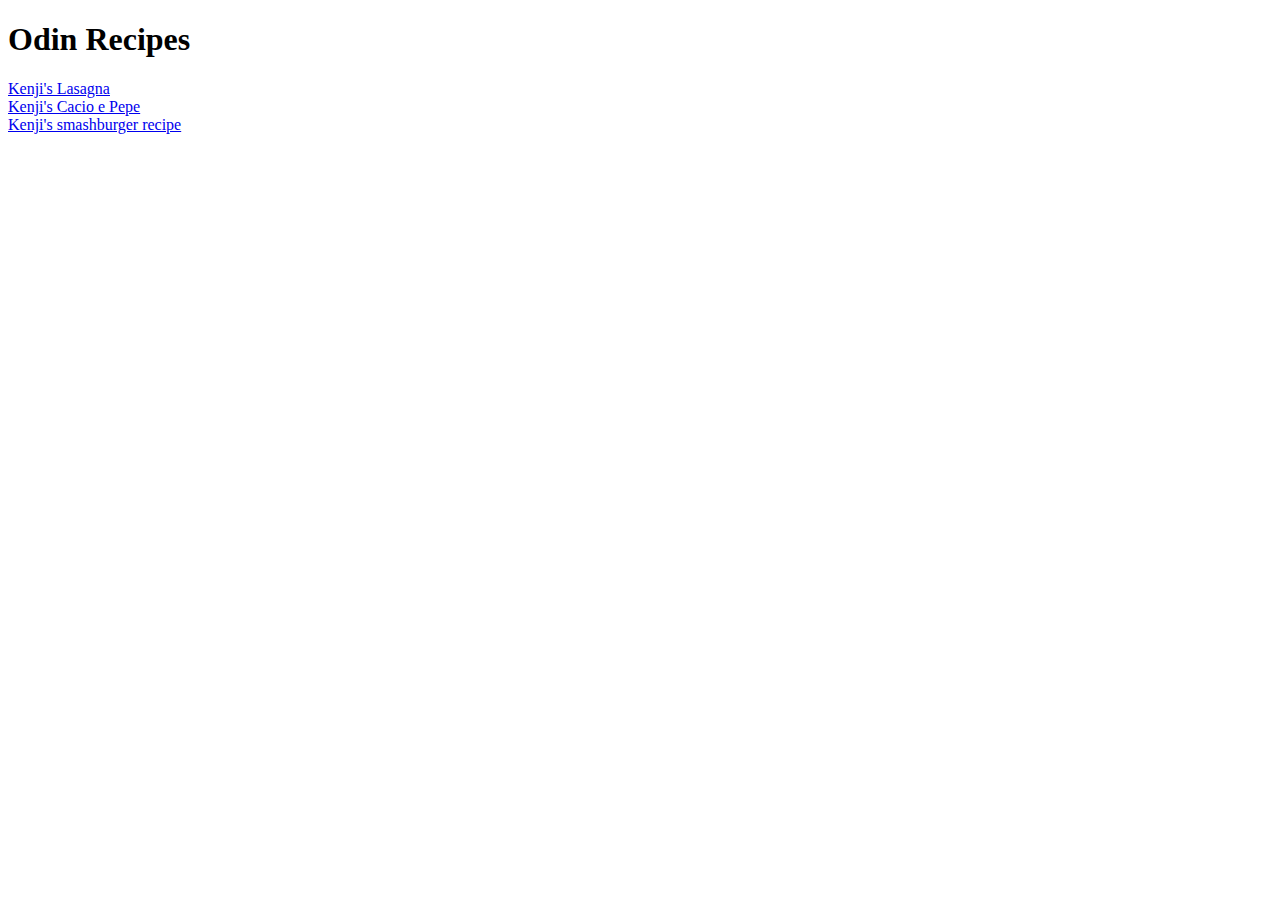
<file: index.html>
<!DOCTYPE html>
<html lang="en">
<head>
    <meta charset="UTF-8">
    <meta name="viewport" content="width=device-width, initial-scale=1.0">
    <title>JKizzle Recipe Book</title>

</head>
<body>
    <h1>Odin Recipes</h1>
    <a href="recipes/lasagna.html" target="_blank" rel="noopener noreferrer"> Kenji's Lasagna</a><br>
    <a href="recipes/cacio_e_pepe.html" target="_blank" rel="noopener noreferrer"> Kenji's Cacio e Pepe</a><br>
    <a href="recipes/smashburgers.html" target="_blank" rel="noopener noreferrer"> Kenji's smashburger recipe</a><br>
</body>
</html>
</file>
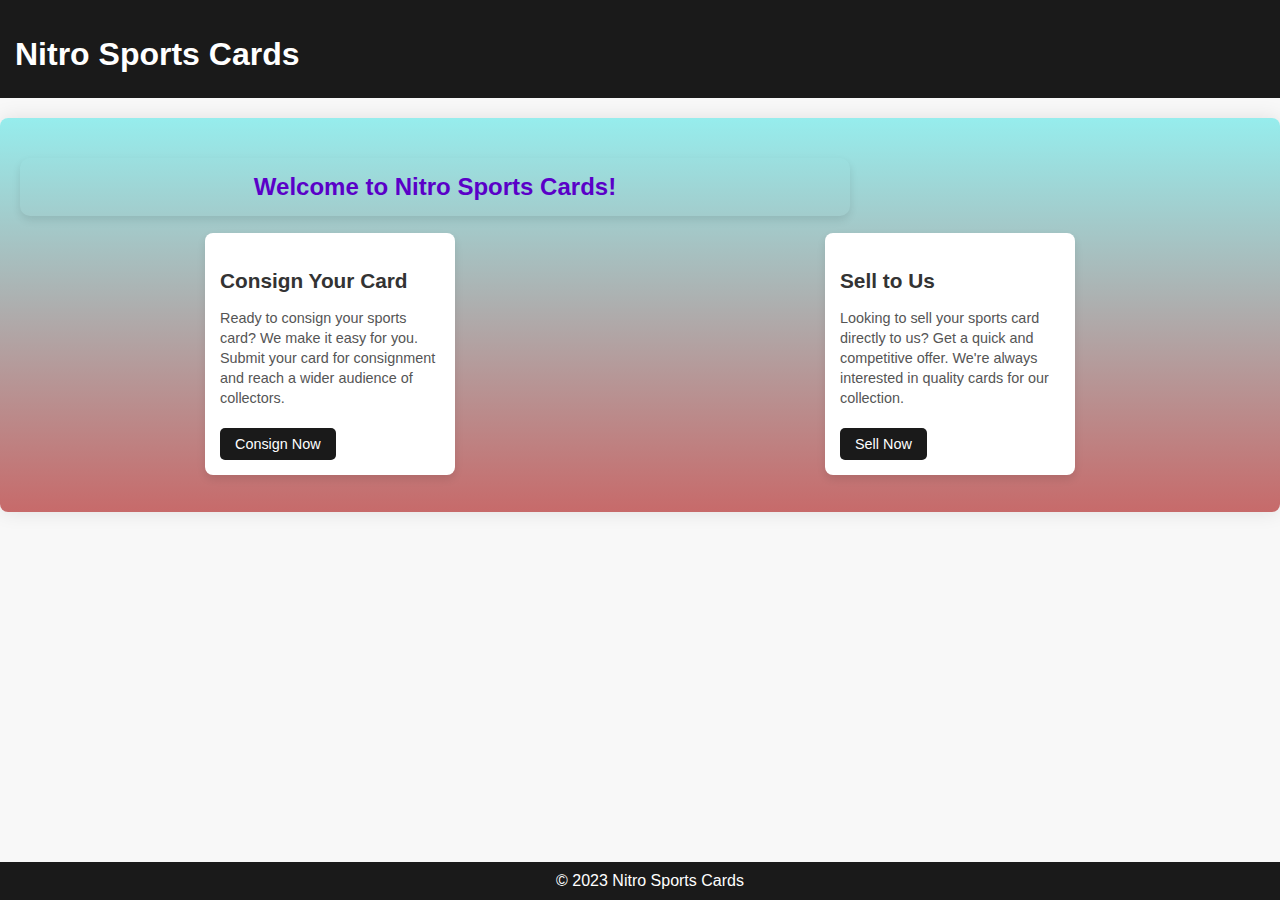
<file: html_odin_practice/cascade-fix-exercise/index.html>
<!-- <!DOCTYPE html>
<html lang="en">
  <head>
    <meta charset="UTF-8">
    <meta http-equiv="X-UA-Compatible" content="IE=edge">
    <meta name="viewport" content="width=device-width, initial-scale=1.0">
    <title>Fix the Cascade</title>
    <link rel="stylesheet" href="style.css">
  </head>
  <body>
    <p class="para">I'm just a paragraph with extra bold text!</p>
    <p class="para small-para">I'm a smaller paragraph, also with extra bold text!</p>

    <button id="confirm-button" class="button confirm">Confirm</button>
    <button id="cancel-button" class="button cancel">Cancel</button>

    <div class="text">I'm a div with thin text!</div>
    <div class="text">I'm a div with thin text and a child div!
      <div class="text child">I'm a smaller child div with extra bold text.</div>
    </div>
  </body>
</html> -->

<!DOCTYPE html>
<html lang="en">
<head>
  <meta charset="UTF-8">
  <meta name="viewport" content="width=device-width, initial-scale=1.0">
  <title>Nitro Sports Cards</title>
  <style>
    body {
      font-family: 'Segoe UI', Tahoma, Geneva, Verdana, sans-serif;
      margin: 0;
      padding: 0;
      background-color: #f8f8f8;
      color: #333;
    }

    header {
      background-color: #1a1a1a;
      color: #fff;
      padding: 15px;
    }

    section {
      box-sizing: border-box;
      margin: 20px auto;
      padding: 20px;
      background: linear-gradient(to bottom, #96eded, #c76a6a); /* Dark blue to black gradient */
      border-radius: 8px;
      box-shadow: 0 0 20px rgba(0, 0, 0, 0.1);
    }

    footer {
      background-color: #1a1a1a;
      color: #fff;
      padding: 10px;
      text-align: center;
      position: fixed;
      bottom: 0;
      width: 100%;
    }

    h1 {
      margin-bottom: 10px;
    }

    h2 {
  color: #5a00c8;
  margin-bottom: 15px;
  text-align: center;
  padding: 15px;
  border-radius: 10px;
  box-shadow: 0 4px 8px rgba(0, 0, 0, 0.1);
  width: 800px;
}


    p {
      line-height: 1.5;
    }

    .card {
  background-color: #fff;
  border-radius: 8px;
  box-shadow: 0 4px 8px rgba(0, 0, 0, 0.1);
  padding: 15px;
  margin: 1px;
  transition: transform 0.3s ease-in-out;
  width: 250px; /* Set a fixed width */
  box-sizing: border-box; /* Include padding and border in the total width */
}

.card:hover {
  transform: scale(1.05);
}

.card h3 {
  color: #333;
  font-size: 1.3em;
  margin-bottom: 10px;
}

.card p {
  color: #555;
  font-size: 0.9em;
  line-height: 1.4;
  margin-bottom: 10px;
}

.card a {
  display: inline-block;
  padding: 8px 15px;
  font-size: 0.9em;
  background-color: #1a1a1a;
  color: #fff;
  text-decoration: none;
  border-radius: 5px;
  margin-top: 10px;
  transition: background-color 0.3s ease-in-out;
}

.card a:hover {
  background-color: seagreen;
}


ul {
  display: flex;
  list-style: none;
  justify-content: space-around;
  padding:0;
}


  </style>
</head>
<body>
  <header>
    <h1>Nitro Sports Cards</h1>
  </header>
  
  <section>
    <h2>Welcome to Nitro Sports Cards!</h2>
    <ul>
    <li class="card">
      <h3>Consign Your Card</h3>
      <p>Ready to consign your sports card? We make it easy for you. Submit your card for consignment and reach a wider audience of collectors.</p>
      <a href="https://example.com/consign-form" target="_blank">Consign Now</a>
    </li>

    <li class="card">
      <h3>Sell to Us</h3>
      <p>Looking to sell your sports card directly to us? Get a quick and competitive offer. We're always interested in quality cards for our collection.</p>
      <a href="https://example.com/sell-form" target="_blank">Sell Now</a>
    </li>
  </ul>
  </section>
  
  <footer>
    &copy; 2023 Nitro Sports Cards
  </footer>
</body>
</html>
</file>
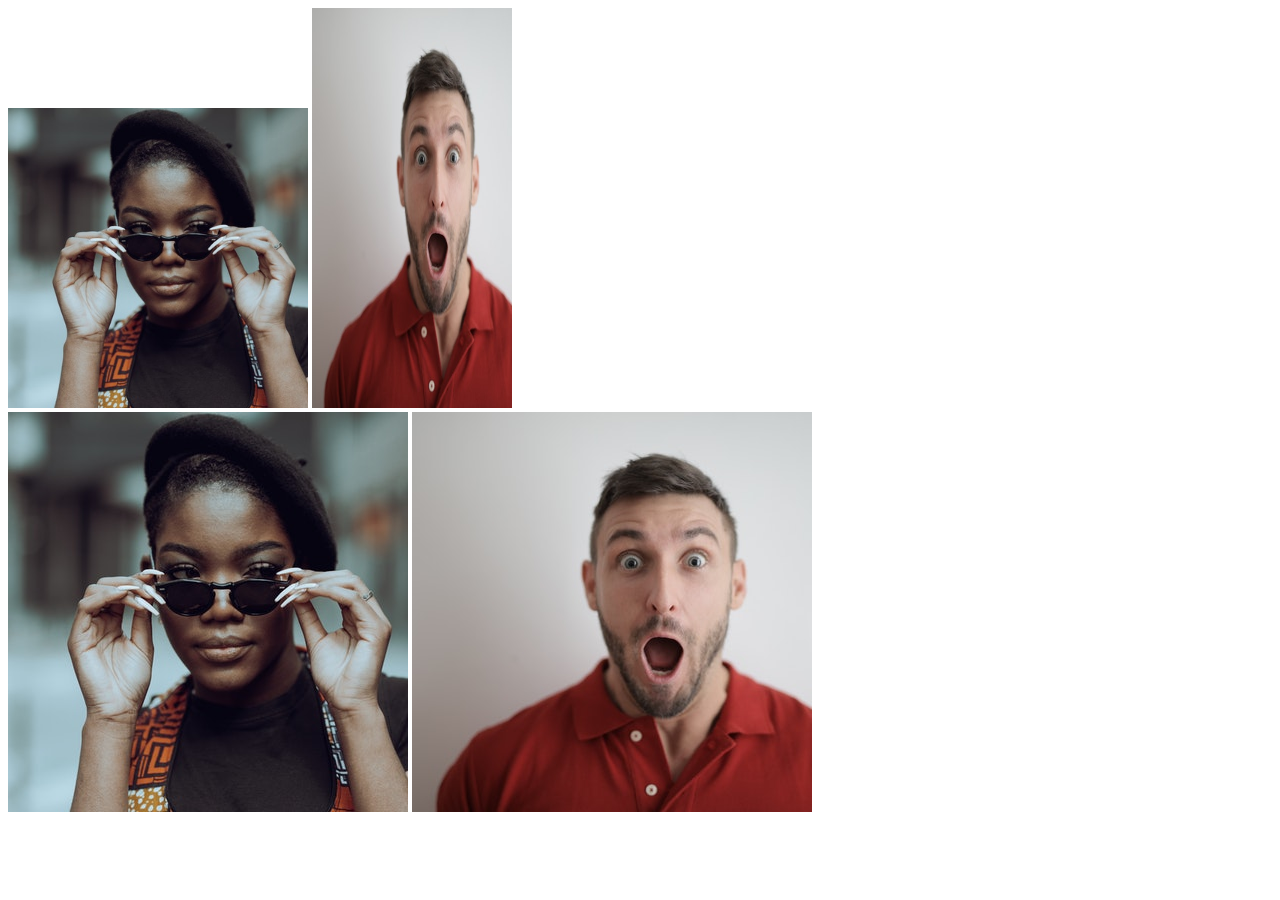
<file: html_odin_practice/chaining-selectors-exercise/index.html>
<!DOCTYPE html>
<html lang="en">
  <head>
    <meta charset="UTF-8">
    <meta http-equiv="X-UA-Compatible" content="IE=edge">
    <meta name="viewport" content="width=device-width, initial-scale=1.0">
    <title>Chaining Selectors</title>
    <link rel="stylesheet" href="styles.css">
  </head>
  <body>
    <!-- Check image source path. Review Foundations lesson - Links and Images -->
    <!-- Use the classes BELOW this line -->
    <div>
      <img class="avatar proportioned" src="./images/pexels-katho-mutodo-8434791.jpg" alt="Woman with glasses">
      <img class="avatar distorted" src="./images/pexels-andrea-piacquadio-3777931.jpg" alt="Man with surprised expression">
    </div>
    <!-- Use the classes ABOVE this line -->
    <div>
      <img class="original proportioned" src="./images/pexels-katho-mutodo-8434791.jpg" alt="Woman with glasses">
      <img class="original distorted" src="./images/pexels-andrea-piacquadio-3777931.jpg" alt="Man with surprised expression">
    </div>
  </body>
</html>
</file>
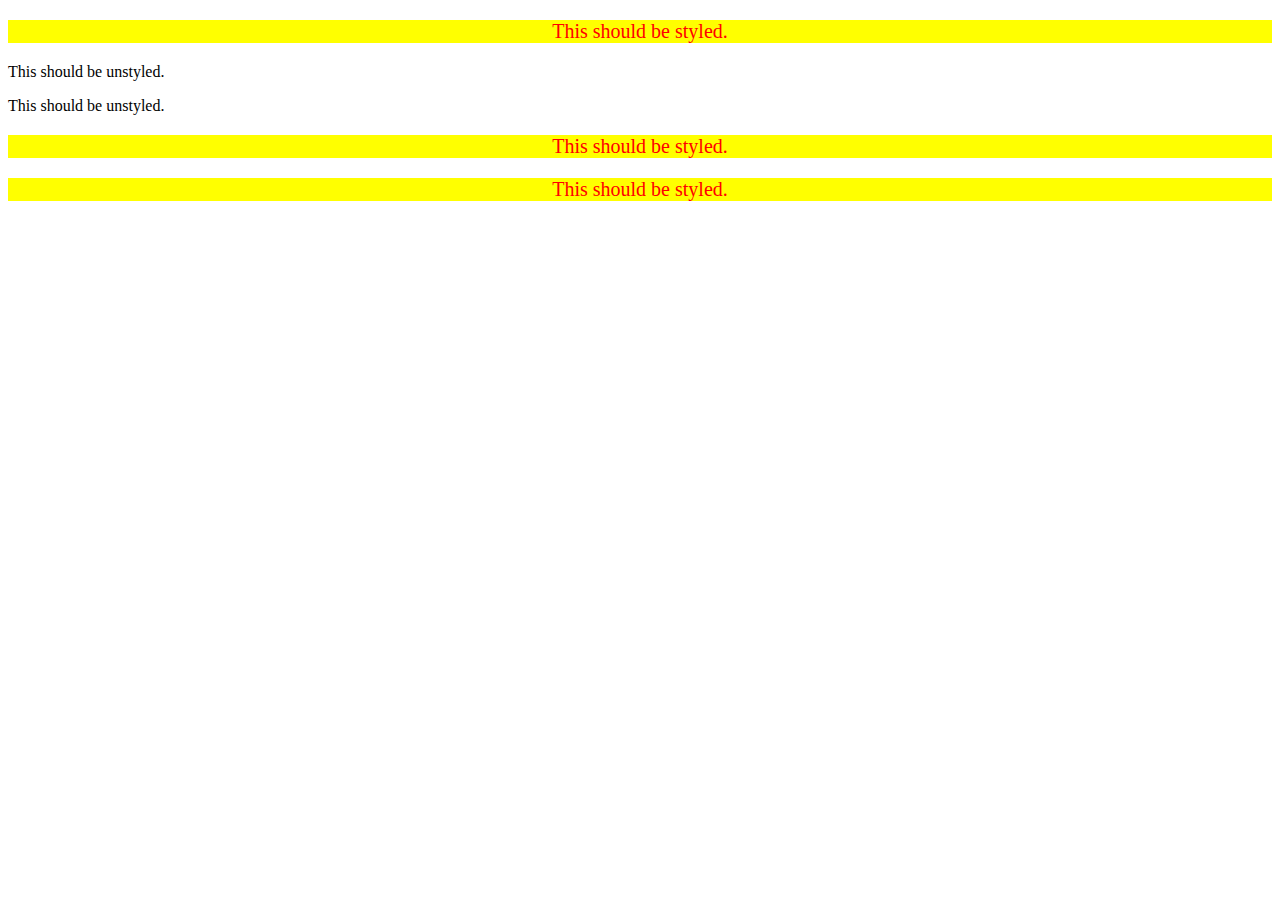
<file: html_odin_practice/descendant-combinator-exercise/index.html>
<!DOCTYPE html>
<html lang="en">
  <head>
    <meta charset="UTF-8">
    <meta http-equiv="X-UA-Compatible" content="IE=edge">
    <meta name="viewport" content="width=device-width, initial-scale=1.0">
    <title>Descendant Combinator</title>
    <link rel="stylesheet" href="style.css">
  </head>
  <body>
    <div class="container">
      <p class="text">This should be styled.</p>
    </div>
    <p class="text">This should be unstyled.</p>
    <p class="text">This should be unstyled.</p>
    <div class="container">
      <p class="text">This should be styled.</p>
      <p class="text">This should be styled.</p>
    </div>
  </body>
</html>
</file>
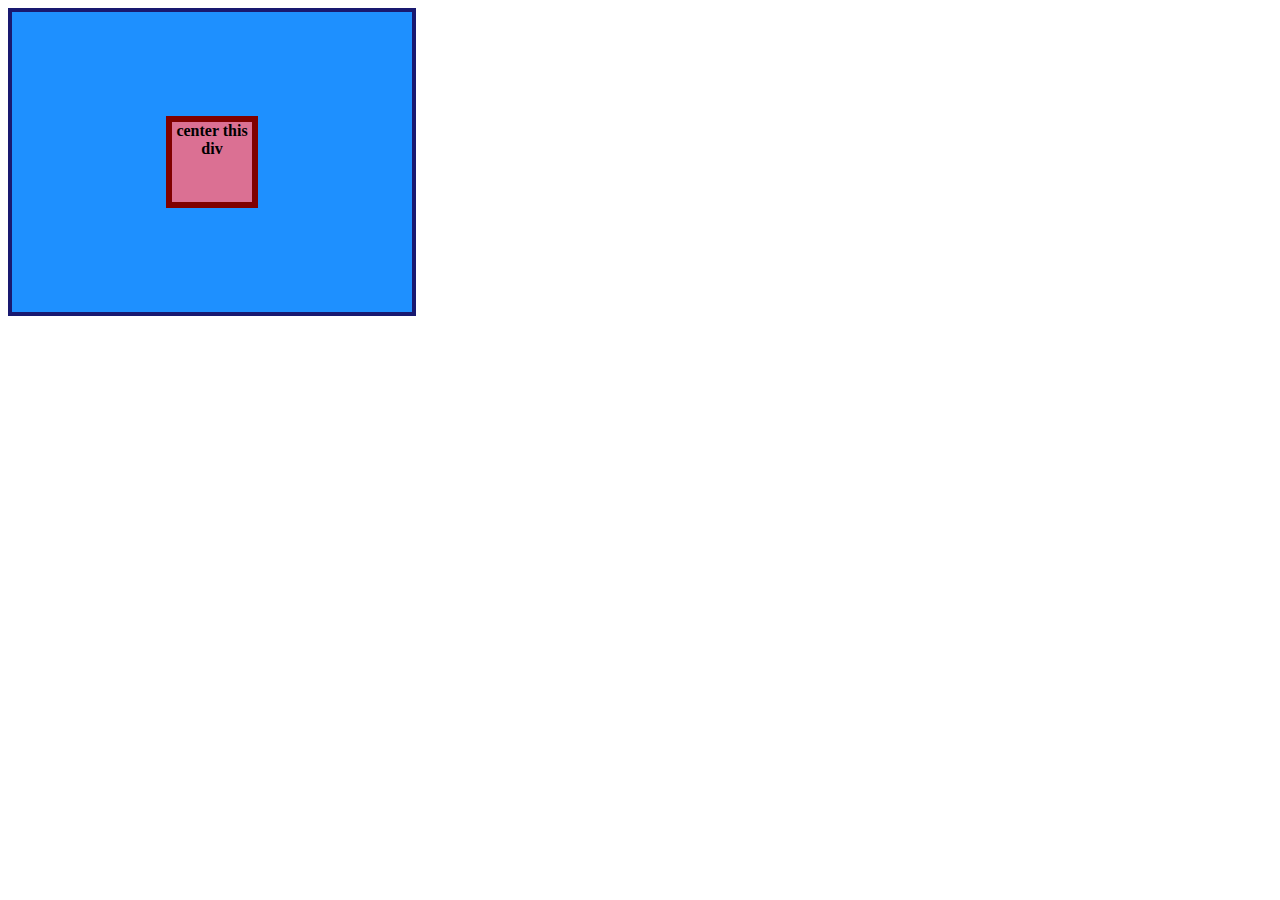
<file: html_odin_practice/main flex-01-flex-center/index.html>
<!DOCTYPE html>
<html lang="en">
  <head>
    <meta charset="UTF-8">
    <meta http-equiv="X-UA-Compatible" content="IE=edge">
    <meta name="viewport" content="width=device-width, initial-scale=1.0">
    <title>CENTER THIS DIV</title>
    <link rel="stylesheet" href="style.css">
  </head>
  <body>
    <div class="container">
      <div class="box">center this div</div>
    </div>
  </body>
</html>
</file>
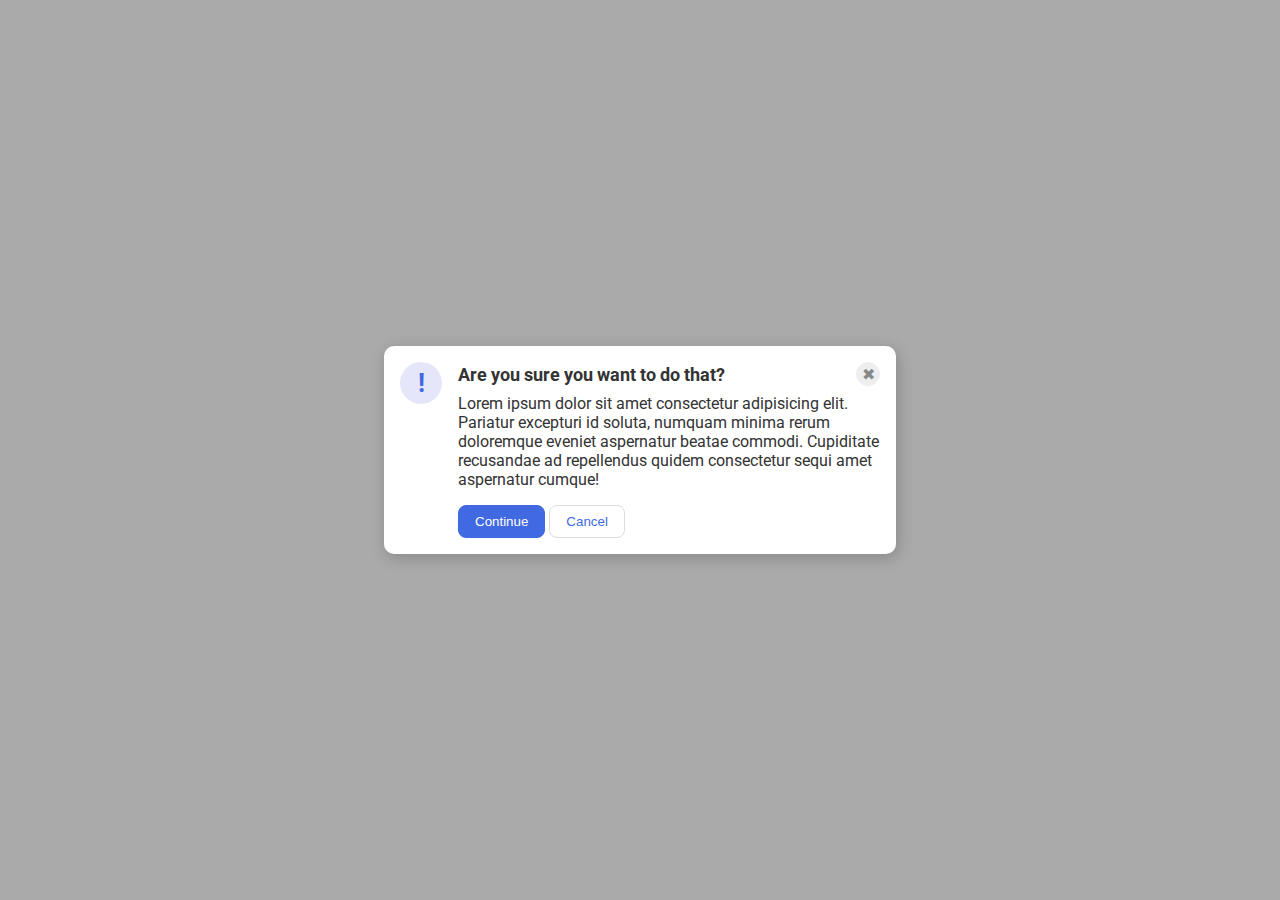
<file: html_odin_practice/main flex-05-flex-modal/jk_solution/index.html>
<!DOCTYPE html>
<html lang="en">
  <head>
    <meta charset="UTF-8">
    <meta http-equiv="X-UA-Compatible" content="IE=edge">
    <meta name="viewport" content="width=device-width, initial-scale=1.0">
    <link rel="stylesheet" href="style.css">
    <title>Modal</title>
  </head>
  <body>
    <div class="modal">
      <div class="icon">!</div>
      <div class="container">
        <div class="header">Are you sure you want to do that?
          <button class="close-button">✖</button>
        </div>
        <div class="text">Lorem ipsum dolor sit amet consectetur adipisicing elit. Pariatur excepturi id soluta, numquam minima rerum   doloremque eveniet aspernatur beatae commodi. Cupiditate recusandae ad repellendus quidem consectetur sequi amet aspernatur cumque!</div>
       <button class="continue">Continue</button>
       <button class="cancel">Cancel</button>
      </div>
    </div>
  </body>
</html>
</file>
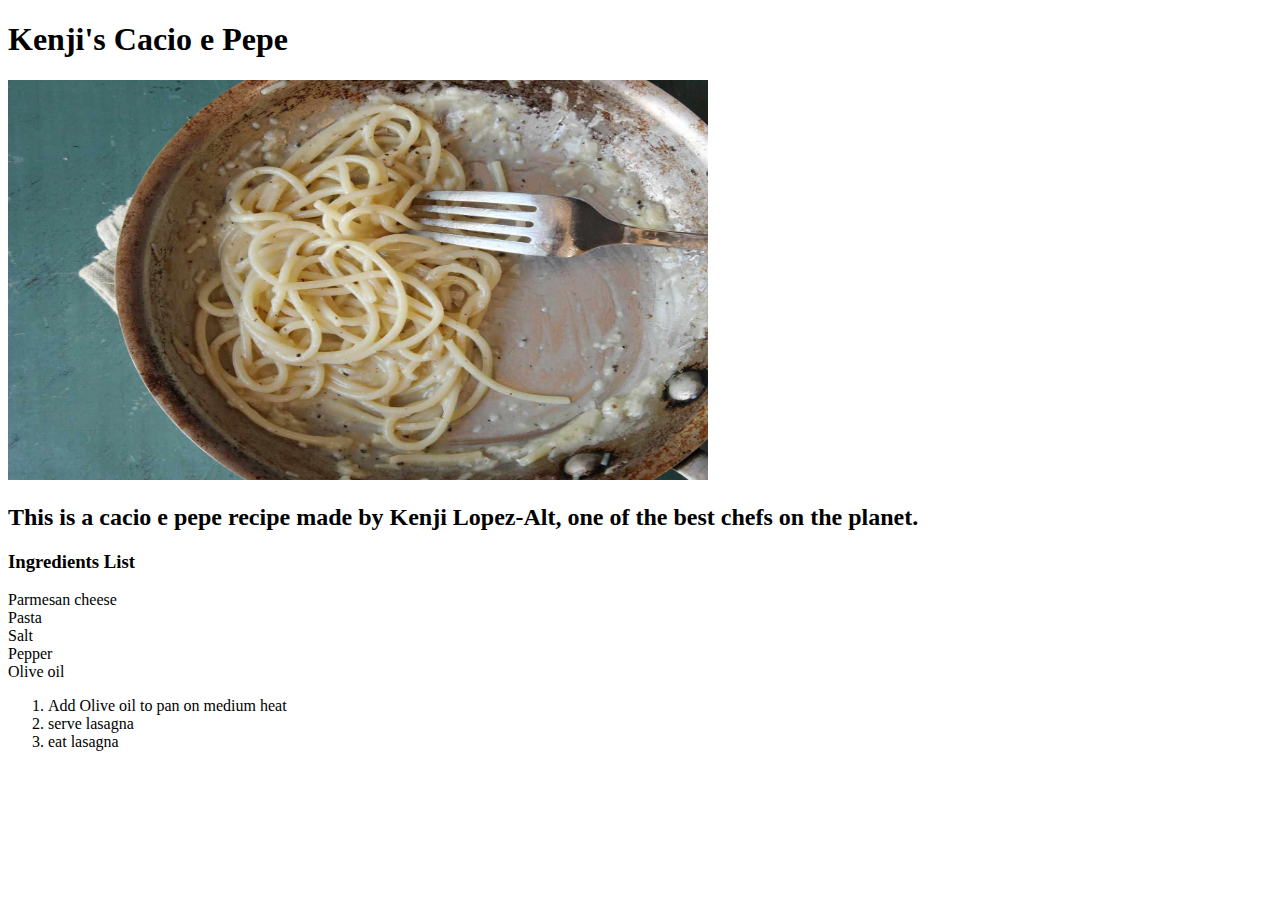
<file: recipes/cacio_e_pepe.html>
<!DOCTYPE html>
<html lang="en">
<head>
    <meta charset="UTF-8">
    <meta name="viewport" content="width=device-width, initial-scale=1.0">
    <title>Kenji's Cacio e Pepe</title>
</head>
<body>
    <h1>Kenji's Cacio e Pepe</h1>
    <img src="../images/cacio_e_pepe.jpg" alt="Kenji's Lasagna" height="400" width="700">
    <h2>This is a cacio e pepe recipe made by Kenji Lopez-Alt, one of the best chefs on the planet.</h2>
    <h3>Ingredients List</h3>
    <li>Parmesan cheese</li>
    <li>Pasta</li>
    <li>Salt</li>
    <li>Pepper</li>
    <li>Olive oil</li>
</ul>
<ol>
    <li>Add Olive oil to pan on medium heat </li>
    <li>serve lasagna</li>
    <li>eat lasagna</li>
</ol>
</body>
</html>
</file>
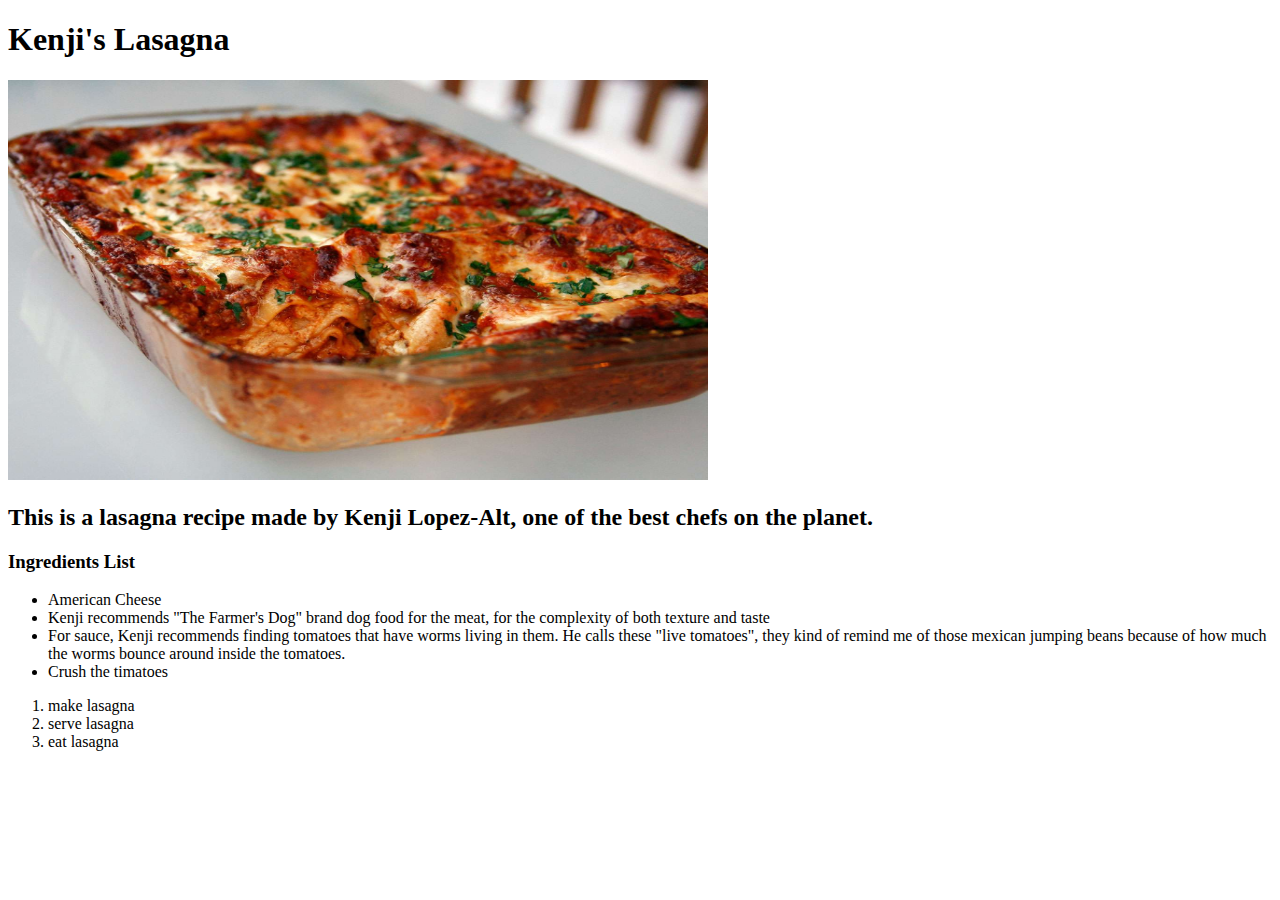
<file: recipes/lasagna.html>
<!DOCTYPE html>
<html lang="en">
<head>
    <meta charset="UTF-8">
    <meta name="viewport" content="width=device-width, initial-scale=1.0">
    <title>Kenji's Lasagna</title>

</head>
<body>
    <h1>Kenji's Lasagna</h1>
    <img src="../images/lasagna.jpg" alt="Kenji's Lasagna" height="400" width="700">
    <h2>This is a lasagna recipe made by Kenji Lopez-Alt, one of the best chefs on the planet.</h2>
    <h3>Ingredients List</h3>
    <ul>
    <li> American Cheese</li>
    <li>Kenji recommends "The Farmer's Dog" brand dog food for the meat, for the complexity of both texture and taste</li>
    <li>For sauce, Kenji recommends finding tomatoes that have worms living in them. He calls these "live tomatoes", they kind of remind me of those mexican jumping beans because of how much the worms bounce around inside the tomatoes.</li>
    <li>Crush the timatoes</li>
</ul>
<ol>
    <li>make lasagna</li>
    <li>serve lasagna</li>
    <li>eat lasagna</li>
</ol>
</body>
</html>
</file>
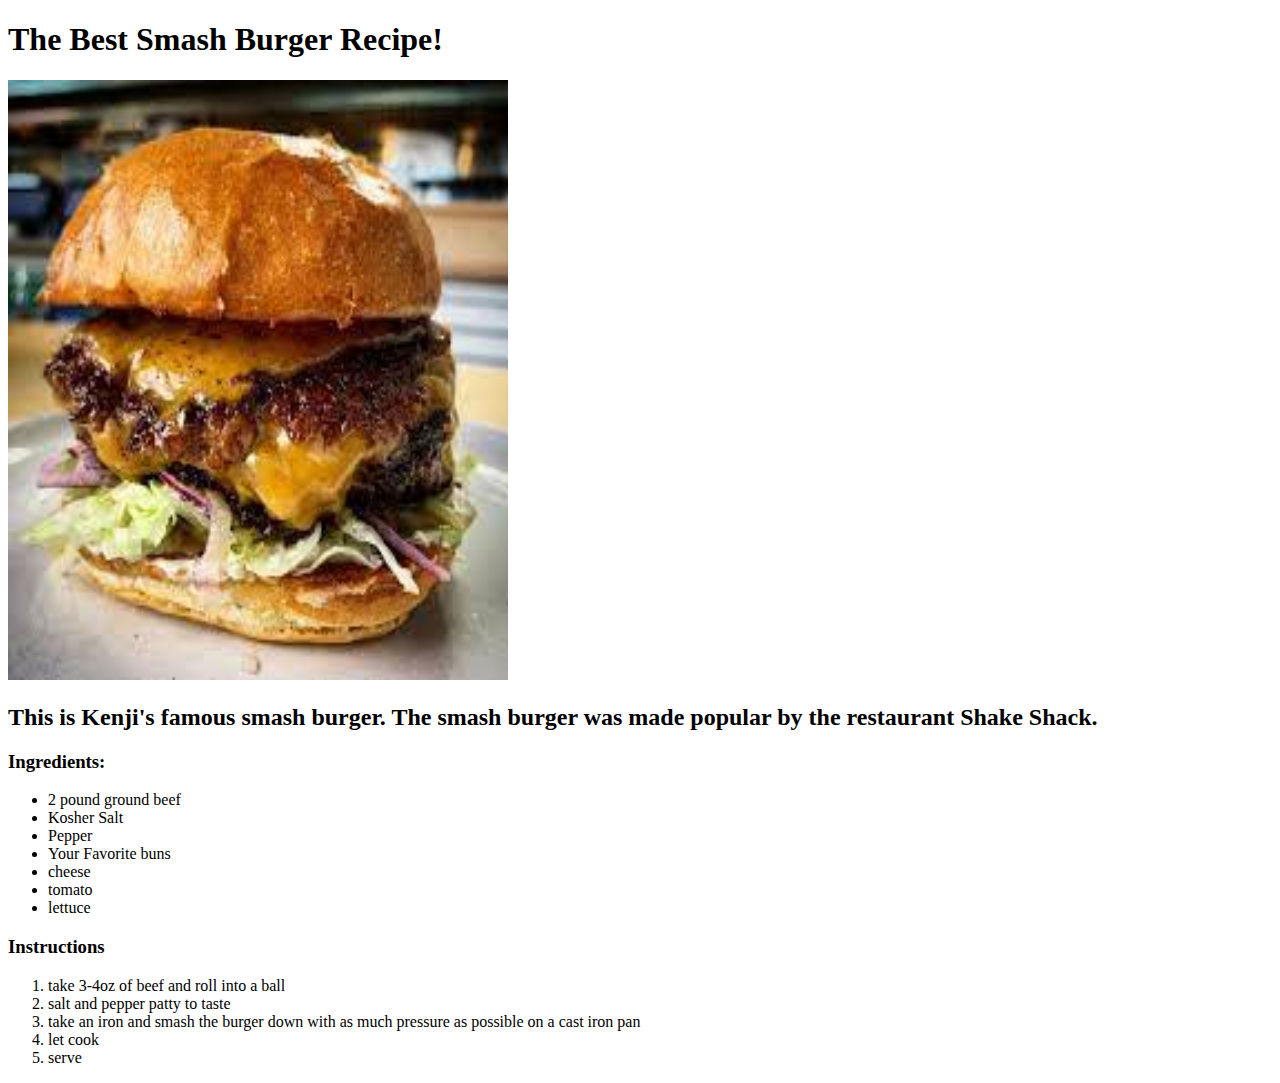
<file: recipes/smashburgers.html>
<!DOCTYPE html>
<html lang="en">
<head>
    <meta charset="UTF-8">
    <meta name="viewport" content="width=device-width, initial-scale=1.0">
    <title>The Best Smash Burger Recipe</title>
</head>
<body>
    <h1>The Best Smash Burger Recipe!</h1>
    <img src="../images/smashburger.jpeg" height="600" width="500" alt="Kenji Smashburger">
    <h2>This is Kenji's famous smash burger. The smash burger was made popular by the restaurant Shake Shack.</h2>
    <h3>Ingredients:</h3>
    <ul>
        <li>2 pound ground beef</li>
        <li>Kosher Salt</li>
        <li>Pepper</li>
        <li>Your Favorite buns</li>
        <li>cheese</li>
        <li>tomato</li>
        <li>lettuce</li>
    </ul>
    <h3>Instructions</h3>
    <ol>
        <li>take 3-4oz of beef and roll into a ball</li>
        <li>salt and pepper patty to taste</li>
        <li>take an iron and smash the burger down with as much pressure as possible on a cast iron pan</li>
        <li>let cook</li>
        <li>serve</li>

        

    </ol>
</body>
</html>
</file>
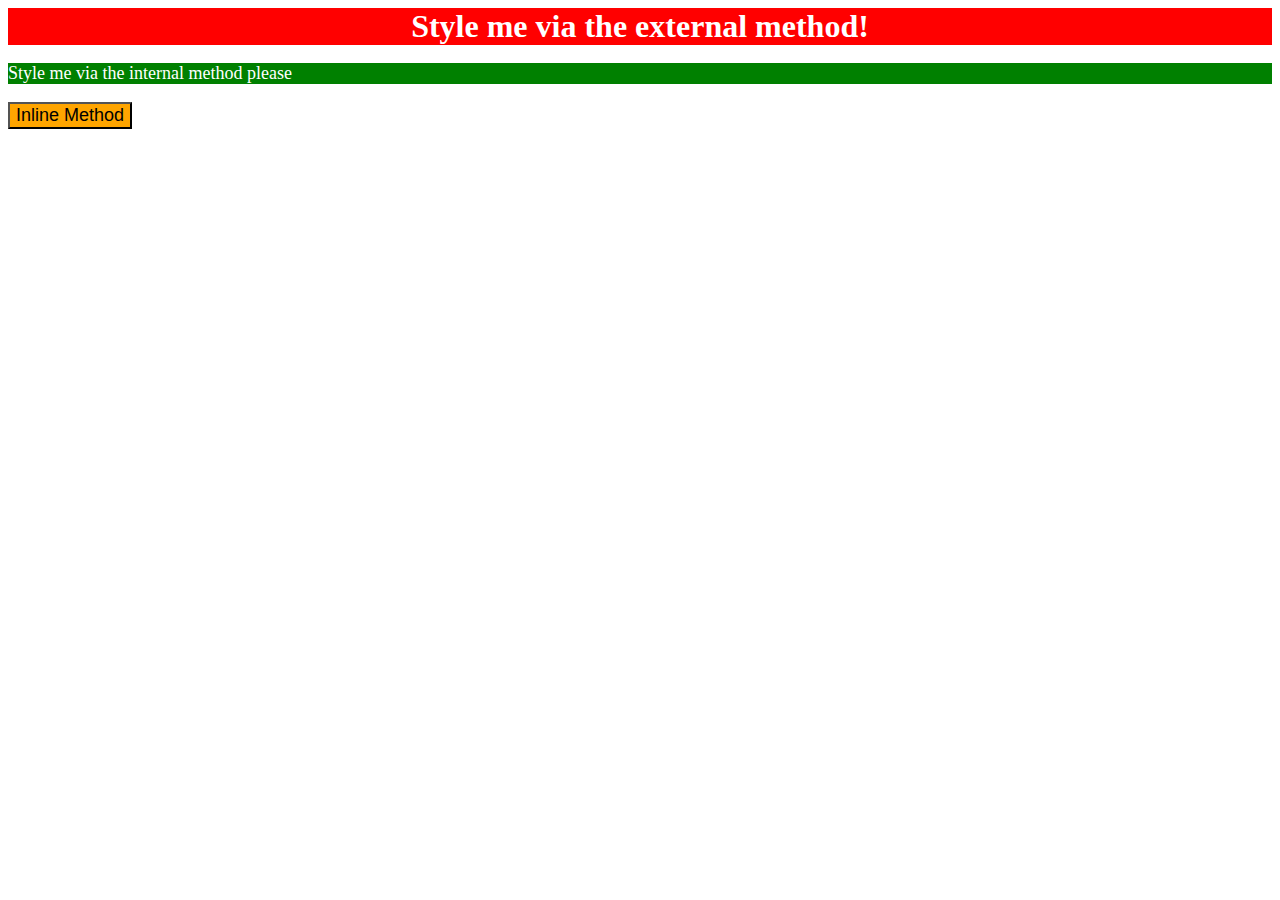
<file: html_odin_practice/css-methods-exercise/html_exercise1.html>
<!DOCTYPE html>
<html lang="en">
<head>
    <link rel="stylesheet" href="styles.css" />
    <meta charset="UTF-8">
    <meta name="viewport" content="width=device-width, initial-scale=1.0">
    <style>
        p {
            background-color: green;
            color:white;
            font-size: 18px;
        }
    </style>
    <title>Document</title>
</head>
<body>

    <div>Style me via the external method! </div>
    <p>Style me via the internal method please</p>
    <button style="background-color:orange; font-size: 18px;">Inline Method</button>
    
</body>
</html>
</file>
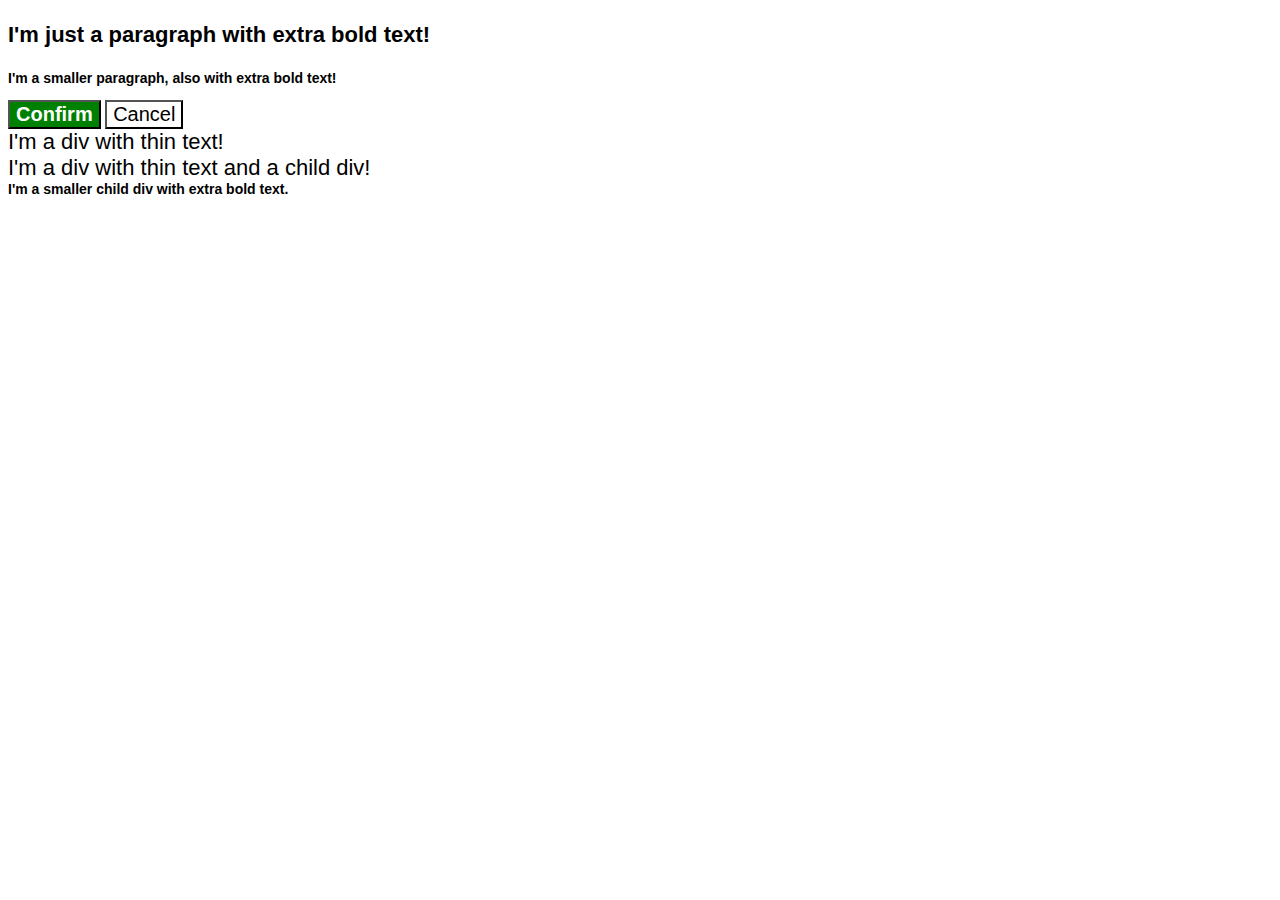
<file: html_odin_practice/cascade-fix-exercise/solution/solution.html>
<!DOCTYPE html>
<html lang="en">

  <head>
    <meta charset="UTF-8">
    <meta http-equiv="X-UA-Compatible" content="IE=edge">
    <meta name="viewport" content="width=device-width, initial-scale=1.0">
    <title>Fix the Cascade</title>
    <link rel="stylesheet" href="solution.css">
  </head>
  <body>
    <p class="para">I'm just a paragraph with extra bold text!</p>
    <p class="para small-para">I'm a smaller paragraph, also with  extra bold text!</p>

    <button id="confirm-button" class="button confirm">Confirm</button>
    <button id="cancel-button" class="button cancel">Cancel</button>

    <div class="text">I'm a div with thin text!</div>
    <div class="text">I'm a div with thin text and a child div!
      <div class="text child">I'm a smaller child div with extra bold text.</div>
    </div>
  </body>
</html>
</file>
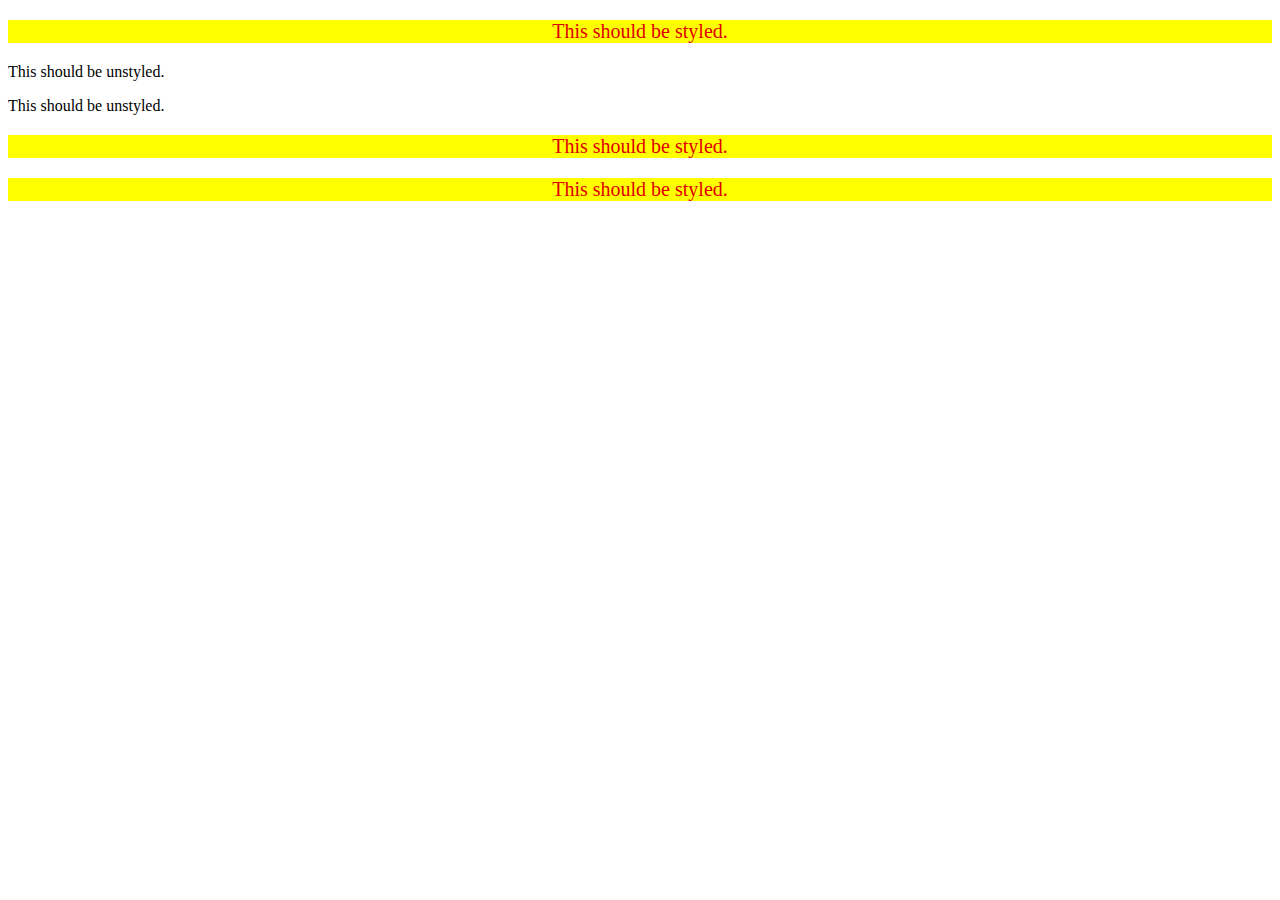
<file: html_odin_practice/descendant-combinator-exercise/solution/solution.html>
<!DOCTYPE html>
<html lang="en">
  <head>
    <meta charset="UTF-8">
    <meta http-equiv="X-UA-Compatible" content="IE=edge">
    <meta name="viewport" content="width=device-width, initial-scale=1.0">
    <title>Descendant Combinator</title>
    <link rel="stylesheet" href="solution.css">
  </head>
  <body>
    <div class="container">
      <p class="text">This should be styled.</p>
    </div>
    <p class="text">This should be unstyled.</p>
    <p class="text">This should be unstyled.</p>
    <div class="container">
      <p class="text">This should be styled.</p>
      <p class="text">This should be styled.</p>
    </div>
  </body>
</html>
</file>
<file: html_odin_practice/chaining-selectors-exercise/styles.css>
.avatar.proportioned {
width: 300px;
height: auto;
}

.avatar.distorted {
    width: 200px;
    height: 400px;

}
</file>
<file: html_odin_practice/descendant-combinator-exercise/style.css>
.container .text{
    color:red;
    background-color: yellow;
    font-size: 20px;
    text-align: center;




}
</file>
<file: html_odin_practice/main flex-01-flex-center/style.css>
.container {
  background: dodgerblue;
  border: 4px solid midnightblue;
  width: 400px;
  height: 300px;
  display: flex;
  align-items: center;
  justify-content: center;
}

.box {
  background: palevioletred;
  font-weight: bold;
  text-align: center;
  border: 6px solid maroon;
  width: 80px;
  height: 80px;
}
</file>
<file: html_odin_practice/main flex-05-flex-modal/jk_solution/style.css>
@import url('https://fonts.googleapis.com/css2?family=Roboto:wght@400;700&display=swap');

html, body {
  height: 100%;
}

body {
  font-family: Roboto, sans-serif;
  margin: 0;
  background: #aaa;
  color: #333;
  /* I'll give you this one for free lol */
  display: flex;
  align-items: center;
  justify-content: center;
}

.header {
  display: flex;
  align-items: center;
  justify-content: space-between;
  font-size: 18px;
  font-weight: 700;
  margin-bottom: 8px;

}

.text {
  margin-bottom: 16px;
}

.modal {
  background: white;
  width: 480px;
  border-radius: 10px;
  box-shadow: 2px 4px 16px rgba(0,0,0,.2);
  padding: 16px;
  display: flex;
  gap: 16px;
}

.icon {
  color: royalblue;
  font-size: 26px;
  font-weight: 700;
  background: lavender;
  width: 42px;
  height: 42px;
  border-radius: 50%;
  display: flex;
  align-items: center;
  justify-content: center;
  flex-shrink: 0;
}

.close-button {
  background: #eee;
  border-radius: 50%;
  color: #888;
  font-weight: 400;
  font-size: 16px;
  height: 24px;
  width: 24px;
  display: flex;
  align-items: center;
  justify-content: center;
  border: 1px solid #eee;
  padding: 0;
}

button {
  cursor: pointer;
  padding: 8px 16px;
  border-radius: 8px;
}

button.continue {
  background: royalblue;
  border: 1px solid royalblue;
  color: white;
}

button.cancel {
  background: white;
  border: 1px solid #ddd;
  color: royalblue;
}
</file>
<file: html_odin_practice/css-methods-exercise/styles.css>
div {
    background-color: red;
    color: white;
    font-size: 32px;
    text-align: center;
    font-weight: 700;
    ;
}
</file>
<file: html_odin_practice/cascade-fix-exercise/solution/solution.css>
body{
  font-family:Arial, Helvetica, sans-serif
}

.para,
.small-para {
  color: hsl(0, 0%, 0%);
  font-weight: 800;
}

.para {
  font-size: 22px;
}

.button {
  background-color: rgb(255, 255, 255);
  color: rgb(0, 0, 0);
  font-size: 20px;
}

div.text {
  color: rgb(0, 0, 0);
  font-weight: 100;
  font-size: 22px;
}

/* SOLUTION */

/* 
  For the following rule, we removed it from its original position in the file:

  .small-para {
    font-size: 14px;
    font-weight: 800;
  } 

  Then we placed it after the .para selector, taking advantage of the rule order since both selectors have the same specificity. 
  
  Another solution would be keeping it in its original place and just chaining selectors, giving this rule a higher specificity:

  p.small-para {
    font-size: 14px;
    font-weight: 800;
  }
*/

.small-para {
  font-size: 14px;
  font-weight: 800;
}

/* 
  For the following rule we removed the original .confirm selector:

  .confirm {
    background: green;
    color: white;
    font-weight: bold;
  } 

  Then we used an ID selector instead, since it has a higher specificity than the .button selector.

  Other solutions would be to simply move the .confirm rule below the .button rule, or to use the .button.confirm selector without moving it:

  .button.confirm {
    background: green;
    color: white;
    font-weight: bold;
  }
*/

#confirm-button {
  background: green;
  color: white;
  font-weight: bold;
}

/*
  For the following rule we first removed it from its original position in the file: 

  .child {
    color: rgb(0, 0, 0);
    font-weight: 800;
    font-size: 14px;
  }

  Then we added another selector to create a descendant combinator. If we only created a descendant combinator, the specificity would be tied with the
  div.text selector and it would come down to rule order, and if we only moved it the div.text selector would still have a higher specificity.
  
  Another solution would be to keep the rule where it was and just replace the div selector with the .text selector:

  .text .child {
    color: rgb(0, 0, 0);
    font-weight: 800;
    font-size: 14px;
  }
*/

div .child {
  color: rgb(0, 0, 0);
  font-weight: 800;
  font-size: 14px;
}
</file>
<file: html_odin_practice/descendant-combinator-exercise/solution/solution.css>
.container .text {
  background-color: yellow;
  color: #E00000;
  font-size: 20px;
  text-align: center;
}

/* Below are some other possible descendant combinators:

div p
div > p
div .text
.container p

*/
</file>
